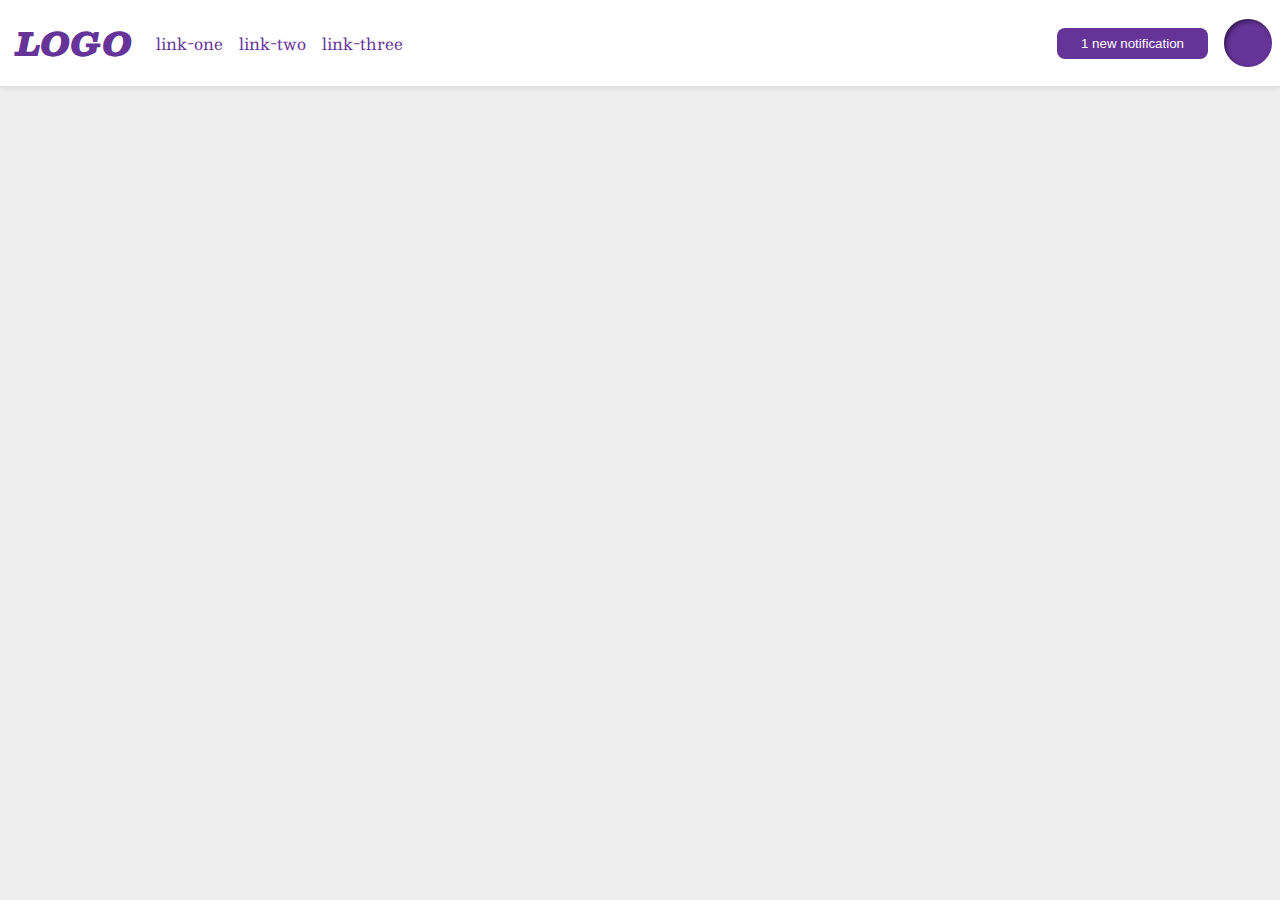
<file: flex/03-flex-header-2/index.html>
<!DOCTYPE html>
<html lang="en">
  <head>
    <meta charset="UTF-8">
    <meta http-equiv="X-UA-Compatible" content="IE=edge">
    <meta name="viewport" content="width=device-width, initial-scale=1.0">
    <title>Flex Header 2</title>
    <link rel="stylesheet" href="style.css">
  </head>
  <body>
    <div class="header">
      <div class="left">
      <div class="logo">
        LOGO
      </div>
      <ul class="links">
        <li><a href="google.com">link-one</a></li>
        <li><a href="google.com">link-two</a></li>
        <li><a href="google.com">link-three</a></li>
      </ul>
    </div>
    <div class="right">
      <button class="notifications">
        1 new notification
      </button>
      <div class="profile-image"></div>
    </div>
  </div>
  </body>
</html>
</file>
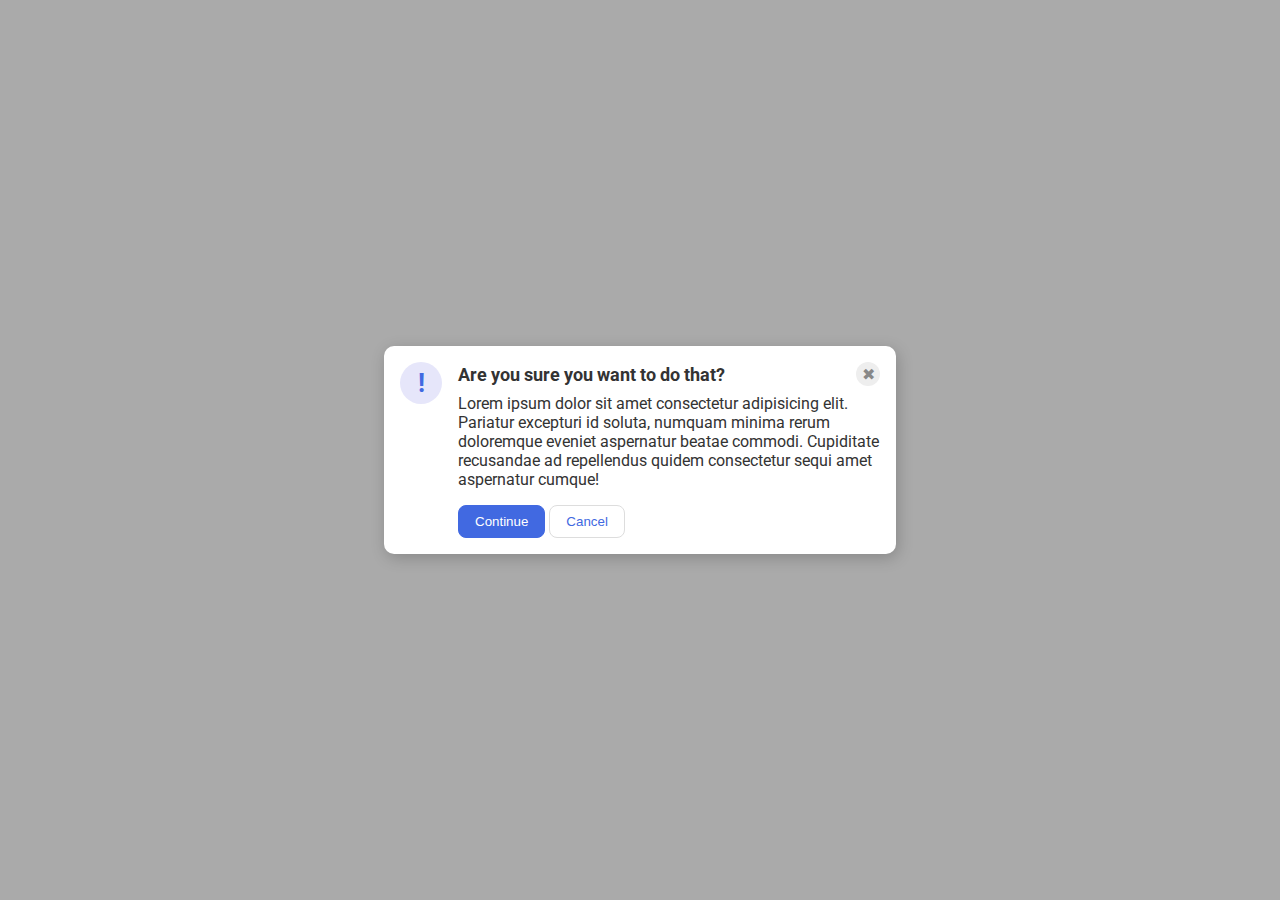
<file: flex/05-flex-modal/index.html>
<!DOCTYPE html>
<html lang="en">
  <head>
    <meta charset="UTF-8">
    <meta http-equiv="X-UA-Compatible" content="IE=edge">
    <meta name="viewport" content="width=device-width, initial-scale=1.0">
    <link rel="stylesheet" href="style.css">
    <title>Modal</title>
  </head>
  <body>
    <div class="modal">
      <div class="icon">!</div>
      <div class="container">
        <div class="header">Are you sure you want to do that?
        <div class="close-button">✖</div>
      </div>
      <div class="text">Lorem ipsum dolor sit amet consectetur adipisicing elit. Pariatur excepturi id soluta, numquam minima rerum doloremque eveniet aspernatur beatae commodi. Cupiditate recusandae ad repellendus quidem consectetur sequi amet aspernatur cumque!</div>
      <button class="continue">Continue</button>
      <button class="cancel">Cancel</button>
    </div>
    </div>
  </body>
</html>
</file>
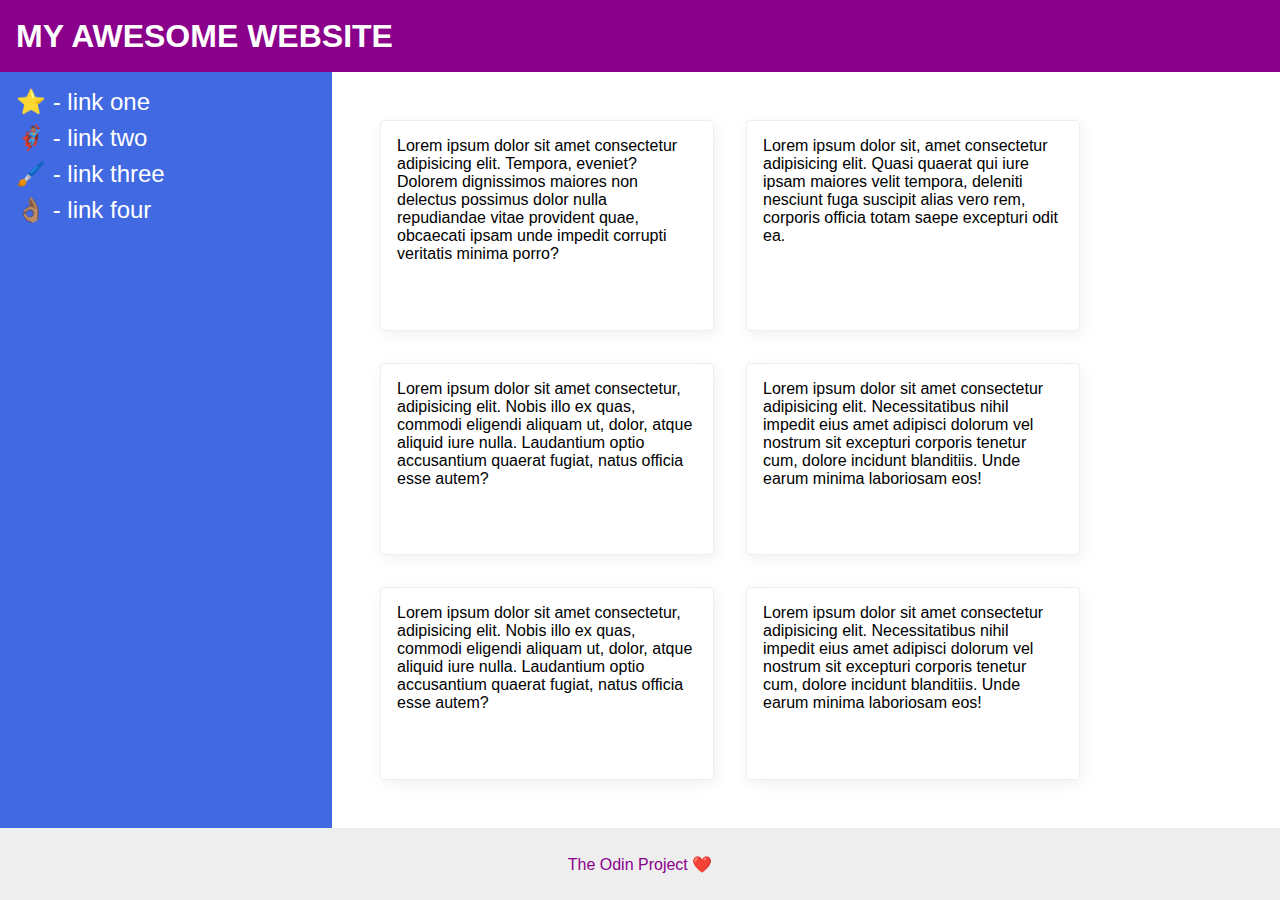
<file: flex/07-flex-layout-2/index.html>
<!DOCTYPE html>
<html lang="en">
  <head>
    <meta charset="UTF-8">
    <meta http-equiv="X-UA-Compatible" content="IE=edge">
    <meta name="viewport" content="width=device-width, initial-scale=1.0">
    <title>The Holy Grail</title>
    <link rel="stylesheet" href="style.css">
  </head>
  <body>
    <div class="header">
      MY AWESOME WEBSITE
    </div>
    <div class="body">
        <div class="sidebar">
          <ul>
            <li><a href="#">⭐ - link one</a></li>
            <li><a href="#">🦸🏽‍♂️ - link two</a></li>
            <li><a href="#">🖌️ - link three</a></li>
            <li><a href="#">👌🏽 - link four</a></li>
          </ul>
        </div>

        <div class="container">
        <div class="card">Lorem ipsum dolor sit amet consectetur adipisicing elit. Tempora, eveniet? Dolorem dignissimos maiores non delectus possimus dolor nulla repudiandae vitae provident quae, obcaecati ipsam unde impedit corrupti veritatis minima porro?</div>
        <div class="card">Lorem ipsum dolor sit, amet consectetur adipisicing elit. Quasi quaerat qui iure ipsam maiores velit tempora, deleniti nesciunt fuga suscipit alias vero rem, corporis officia totam saepe excepturi odit ea.</div>
        <div class="card">Lorem ipsum dolor sit amet consectetur, adipisicing elit. Nobis illo ex quas, commodi eligendi aliquam ut, dolor, atque aliquid iure nulla. Laudantium optio accusantium quaerat fugiat, natus officia esse autem?</div>
        <div class="card">Lorem ipsum dolor sit amet consectetur adipisicing elit. Necessitatibus nihil impedit eius amet adipisci dolorum vel nostrum sit excepturi corporis tenetur cum, dolore incidunt blanditiis. Unde earum minima laboriosam eos!</div>
        <div class="card">Lorem ipsum dolor sit amet consectetur, adipisicing elit. Nobis illo ex quas, commodi eligendi aliquam ut, dolor, atque aliquid iure nulla. Laudantium optio accusantium quaerat fugiat, natus officia esse autem?</div>
        <div class="card">Lorem ipsum dolor sit amet consectetur adipisicing elit. Necessitatibus nihil impedit eius amet adipisci dolorum vel nostrum sit excepturi corporis tenetur cum, dolore incidunt blanditiis. Unde earum minima laboriosam eos!</div>
        </div>
    </div>
    <div class="footer">
      The Odin Project ❤️
    </div>
  </body>
</html>
</file>
<file: flex/03-flex-header-2/style.css>
/* this is some magical font-importing.  
you'll learn about it later. */
@import url('https://fonts.googleapis.com/css2?family=Besley:ital,wght@0,400;1,900&display=swap');

body {
  margin: 0;
  background: #eee;
  font-family: Besley, serif;
}

.header {
  background: white;
  border-bottom: 1px solid #ddd;
  box-shadow: 0 0 8px rgba(0,0,0,.1);
  display: flex;
  padding: 8px;
  justify-content: space-between;
}

.profile-image {
  background: rebeccapurple;
  box-shadow: inset 2px 2px 4px rgba(0,0,0,.5);
  border-radius: 50%;
  width: 48px;
  height: 48px;
}

.logo {
  color: rebeccapurple;
  font-size: 32px;
  font-weight: 900;
  font-style: italic;
  margin: 8px;
}

button {
  border: none;
  border-radius: 8px;
  background: rebeccapurple;
  color: white;
  padding: 8px 24px;
}

a {
  /* this removes the line under our links */
  text-decoration: none;
  color: rebeccapurple;
}

ul {
  list-style-type: none;
  display: flex;
  gap: 16px;
  margin: 0;
  padding: 0;
}

.left, .right {
  display: flex;
  align-items: center;
  gap: 16px;
}
</file>
<file: flex/05-flex-modal/style.css>
@import url('https://fonts.googleapis.com/css2?family=Roboto:wght@400;700&display=swap');

html, body {
  height: 100%;
}

body {
  font-family: Roboto, sans-serif;
  margin: 0;
  background: #aaa;
  color: #333;
  /* I'll give you this one for free lol */
  display: flex;
  align-items: center;
  justify-content: center;
}

.modal {
  background: white;
  width: 480px;
  border-radius: 10px;
  box-shadow: 2px 4px 16px rgba(0,0,0,.2);
  display: flex;
  gap: 16px;
  padding: 16px;
}

.icon {
  color: royalblue;
  font-size: 26px;
  font-weight: 700;
  background: lavender;
  width: 42px;
  height: 42px;
  border-radius: 50%;
  display: flex;
  align-items: center;
  justify-content: center;
  flex-shrink: 0;
}

.close-button {
  background: #eee;
  border-radius: 50%;
  color: #888;
  font-weight: 400;
  font-size: 16px;
  height: 24px;
  width: 24px;
  display: flex;
  align-items: center;
  justify-content: center;
}

button {
  padding: 8px 16px;
  border-radius: 8px;
}

button.continue {
  background: royalblue;
  border: 1px solid royalblue;
  color: white;
}

button.cancel {
  background: white;
  border: 1px solid #ddd;
  color: royalblue;
}

.header {
  font-weight: bold;
  font-size: large;
  display: flex;
  align-items: center;
  justify-content: space-between;
  margin-bottom: 8px;
}

.text {
  margin-bottom: 16px;
}
</file>
<file: flex/07-flex-layout-2/style.css>
body {
  font-family: -apple-system, BlinkMacSystemFont, 'Segoe UI', Roboto, Oxygen, Ubuntu, Cantarell, 'Open Sans', 'Helvetica Neue', sans-serif;
  margin: 0;
  min-height: 100vh;
  display: flex;
  flex-direction: column;
}

.body {
  flex: 1;
  display: flex;
}

.header {
  display:flex;
  align-items: center;
  padding-left: 16px;
  height: 72px;
  background: darkmagenta;
  color: white;
  font-size: 32px;
  font-weight: 900;
}

.footer {
  height: 72px;
  background: #eee;
  color: darkmagenta;
  display: flex;
  align-items: center;
  justify-content: center;
}

.sidebar {
  display: flex;
  flex-shrink: 0;
  padding: 16px;
  width: 300px;
  background: royalblue;
}

.card {
  border: 1px solid #eee;
  box-shadow: 2px 4px 16px rgba(0,0,0,.06);
  border-radius: 4px;
  padding: 16px;
  margin: 16px;
  width: 300px;
}

.container {
  display: flex;
  flex-wrap: wrap;
  padding: 32px;
}

ul {
  list-style-type: none;
  margin: 0;
  padding: 0;
}

li { 
  margin-bottom: 8px;
}

a {
  text-decoration: none;
  color: white;
  font-size: 24px;
}
</file>
